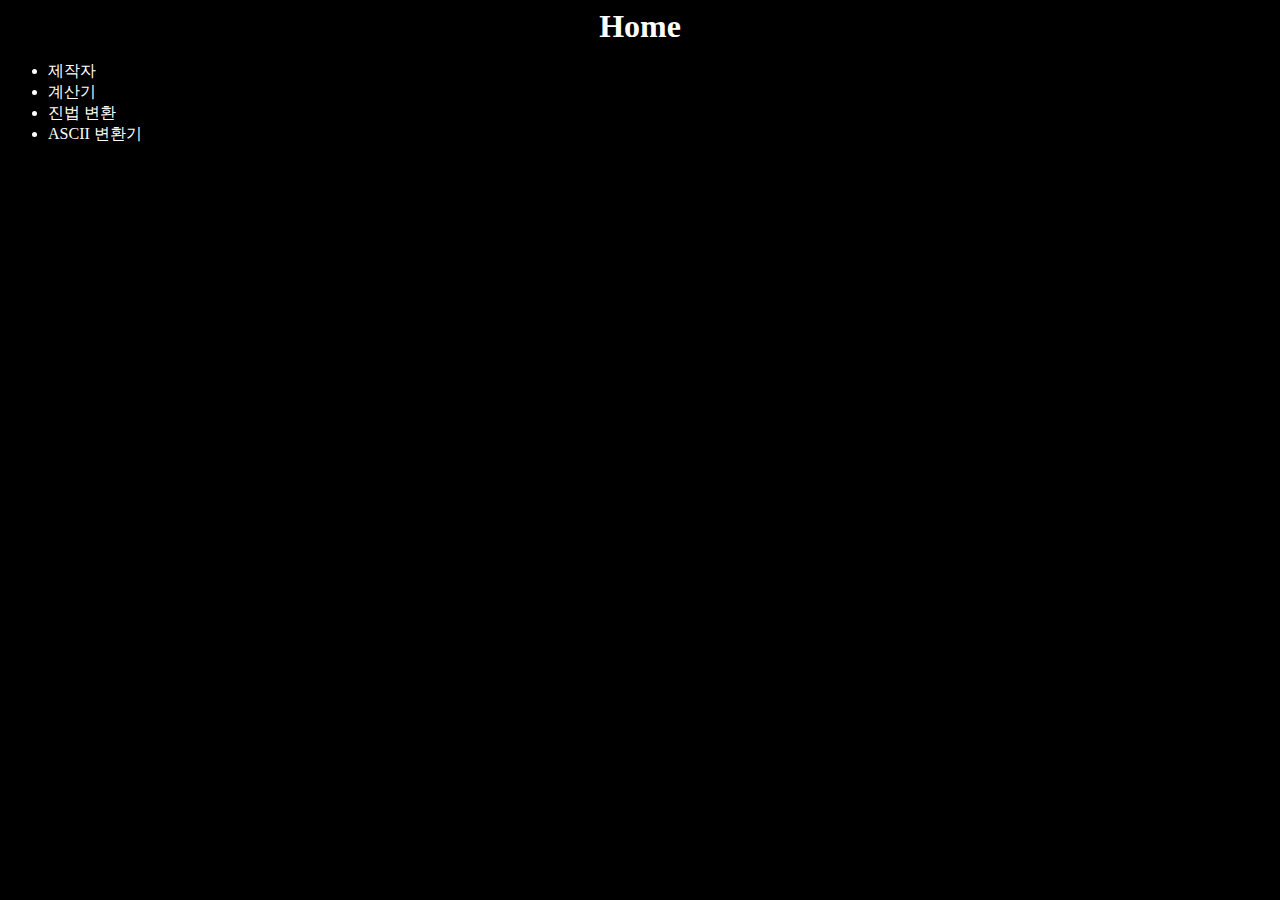
<file: index.html>
<!DOCTYPE html>
<head>
  <meta charset="UTF-8">
  <title>yelwhiltelow's HOUSE</title>
  <link rel="stylesheet" href="index_style.css">
</head>
<body>
  <h1><a href="index.html">Home</a></h1>
  <ul>
    <li><a href="dev.html">제작자</a></li>
    <li><a href="calc.html">계산기</a></li>
    <li><a href="brc.html">진법 변환</a></li>
    <li><a href="ascii.html">ASCII 변환기</a></li>
  </ul>
</body>
</html>
</file>
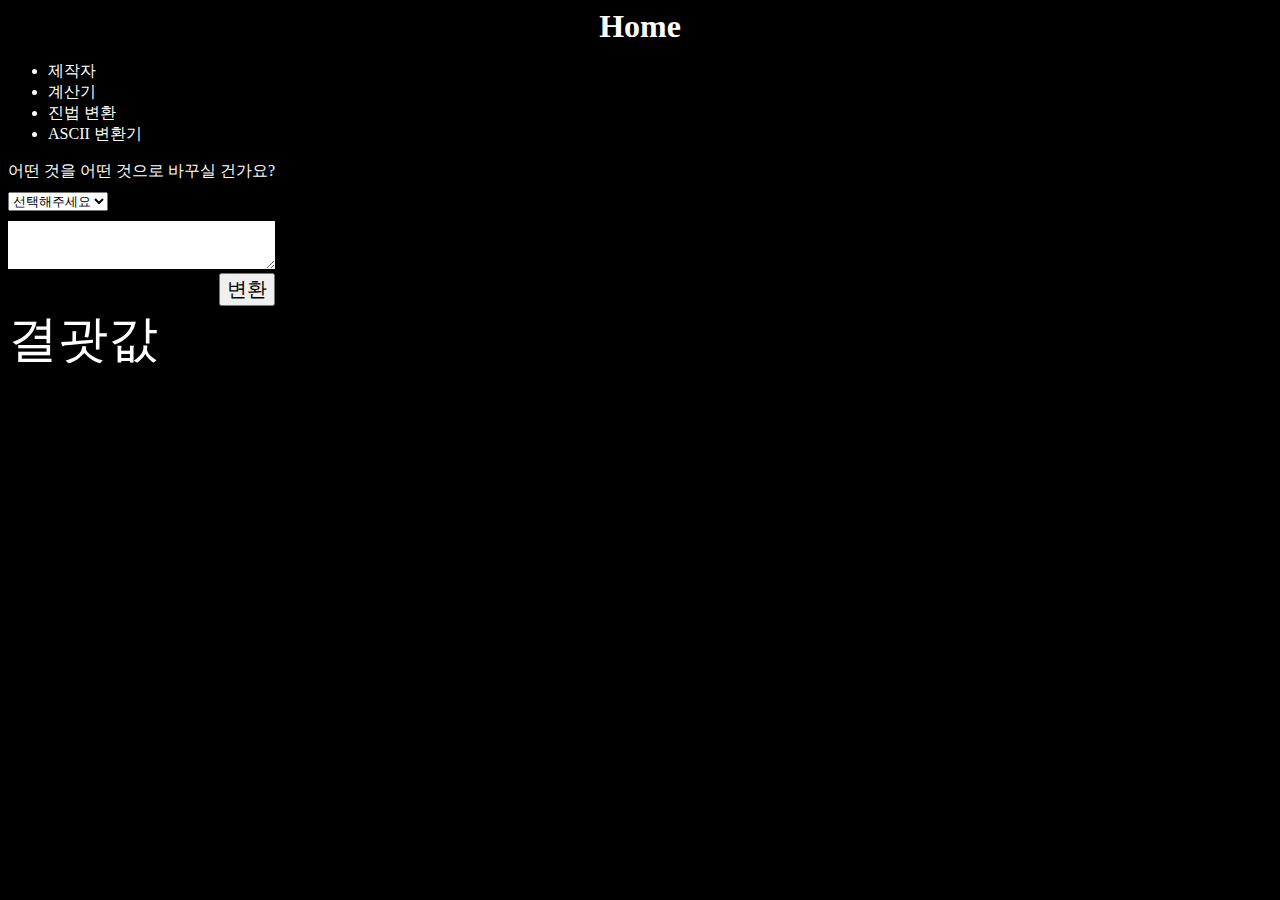
<file: ascii.html>
<!DOCTYPE html>
<head>
  <meta charset="UTF-8">
  <title>ASCII Converter</title>
  <link rel="stylesheet" href="ascii_style.css">
  <script src="ascii_script.js"></script>
</head>
<body>
  <h1><a href="index.html">Home</a></h1>
  <ul>
    <li><a href="dev.html">제작자</a></li>
    <li><a href="calc.html">계산기</a></li>
    <li><a href="brc.html">진법 변환</a></li>
    <li><a href="ascii.html">ASCII 변환기</a></li>
  </ul>
  <div id="changing_area">
    <label for="area">어떤 것을 어떤 것으로 바꾸실 건가요?</label><br>
    <select id="area" onchange="ChangeOptions()">
      <option value="non">선택해주세요</option>
      <option value="num_to_char">수를 문자로</option>
      <option value="char_to_num">문자를 수로</option>
    </select><br>
      <textarea id="pre"></textarea><br>
    <div id="button_area">
      <button id="change_button">변환</button>
    </div>
  </div>
  <div id="print">결괏값</div>
</body>
</html>
</file>
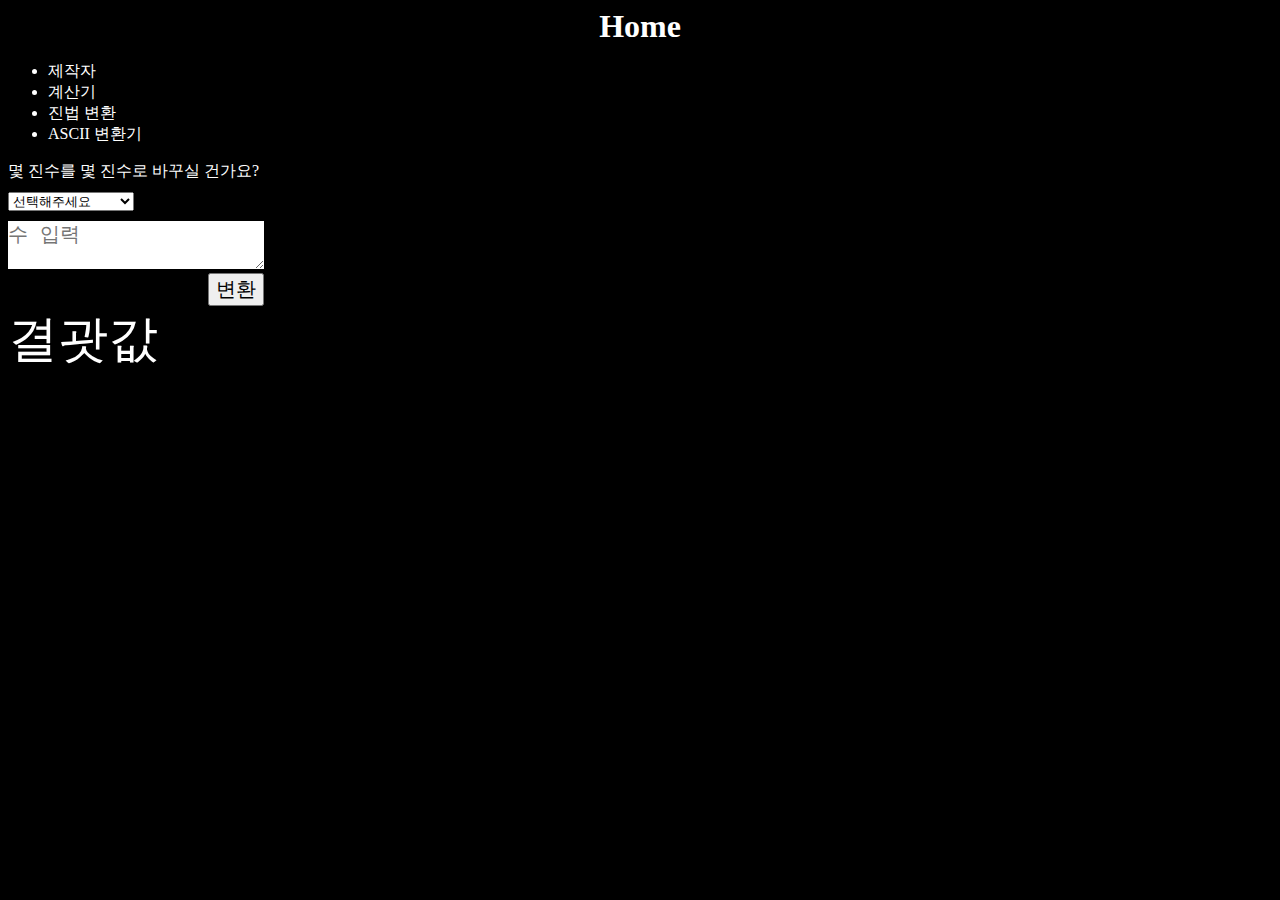
<file: brc.html>
<!DOCTYPE html>
<head>
  <meta charset="UTF-8">
  <title>Base Radix Converter</title>
  <link rel="stylesheet" href="brc_style.css">
  <script src="brc_script.js"></script>
</head>
<body>
  <h1><a href="index.html">Home</a></h1>
  <ul>
    <li><a href="dev.html">제작자</a></li>
    <li><a href="calc.html">계산기</a></li>
    <li><a href="brc.html">진법 변환</a></li>
    <li><a href="ascii.html">ASCII 변환기</a></li>
  </ul>
  <div id="changing_area">
    <label for="brc">몇 진수를 몇 진수로 바꾸실 건가요?</label><br>
    <select id="brc">
      <option value="non">선택해주세요</option>
      <option value="ten_to_two">10진수를 2진수로</option>
      <option value="two_to_ten">2진수를 10진수로</option>
    </select><br>
      <textarea id="pre" placeholder="수 입력"></textarea><br>
    <div id="button_area">
      <button id="change_button">변환</button>
    </div>
  </div>
  <div id="print">결괏값</div>
</body>
</html>
</file>
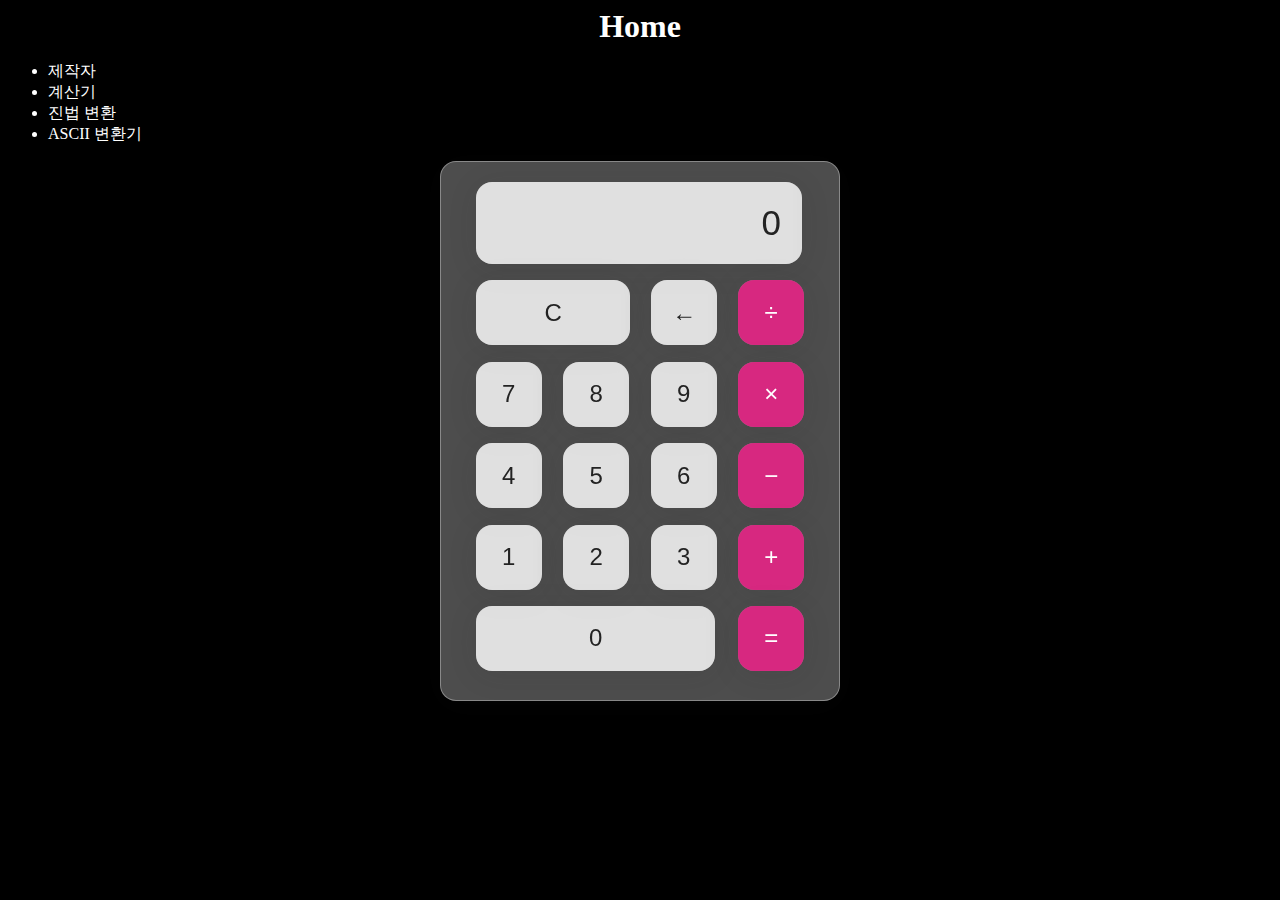
<file: calc.html>
<!DOCTYPE html>
<head>
  <meta charset="UTF-8">
  <title>Calculator</title>
  <link rel="stylesheet" href="calc_style.css">
</head>
<body>
  <h1><a href="index.html">Home</a></h1>
  <ul>
    <li><a href="dev.html">제작자</a></li>
    <li><a href="calc.html">계산기</a></li>
    <li><a href="brc.html">진법 변환</a></li>
    <li><a href="ascii.html">ASCII 변환기</a></li>
  </ul>
  <div class="cover">
    <div class="wrapper">
      <section class="screen">
        0
      </section>
      
      <section class="calc-buttons">
        <div class="calc-button-row">
          <button class="calc-button double">
            C
          </button>
          <button class="calc-button">
            &larr;
          </button>
          <button class="calc-button">
            &divide;
          </button>
        </div>
        
        <div class="calc-button-row">
          <button class="calc-button">
            7
          </button>
          <button class="calc-button">
            8
          </button>
          <button class="calc-button">
            9
          </button>
          <button class="calc-button">
            &times;
          </button>
        </div>
        
        <div class="calc-button-row">
          <button class="calc-button">
            4
          </button>
          <button class="calc-button">
            5
          </button>
          <button class="calc-button">
            6
          </button>
          <button class="calc-button">
            &minus;
          </button>
        </div>
        
        <div class="calc-button-row">
          <button class="calc-button">
            1
          </button>
          <button class="calc-button">
            2
          </button>
          <button class="calc-button">
            3
          </button>
          <button class="calc-button">
            &plus;
          </button>
        </div>
        
        <div class="calc-button-row">
          <button class="calc-button triple">
            0
          </button>
          <button class="calc-button">
            &equals;
          </button>
        </div>
      </section>
    </div>
  </div>
  
  <script src="calc_script.js"></script>
</body>
</html>
</file>
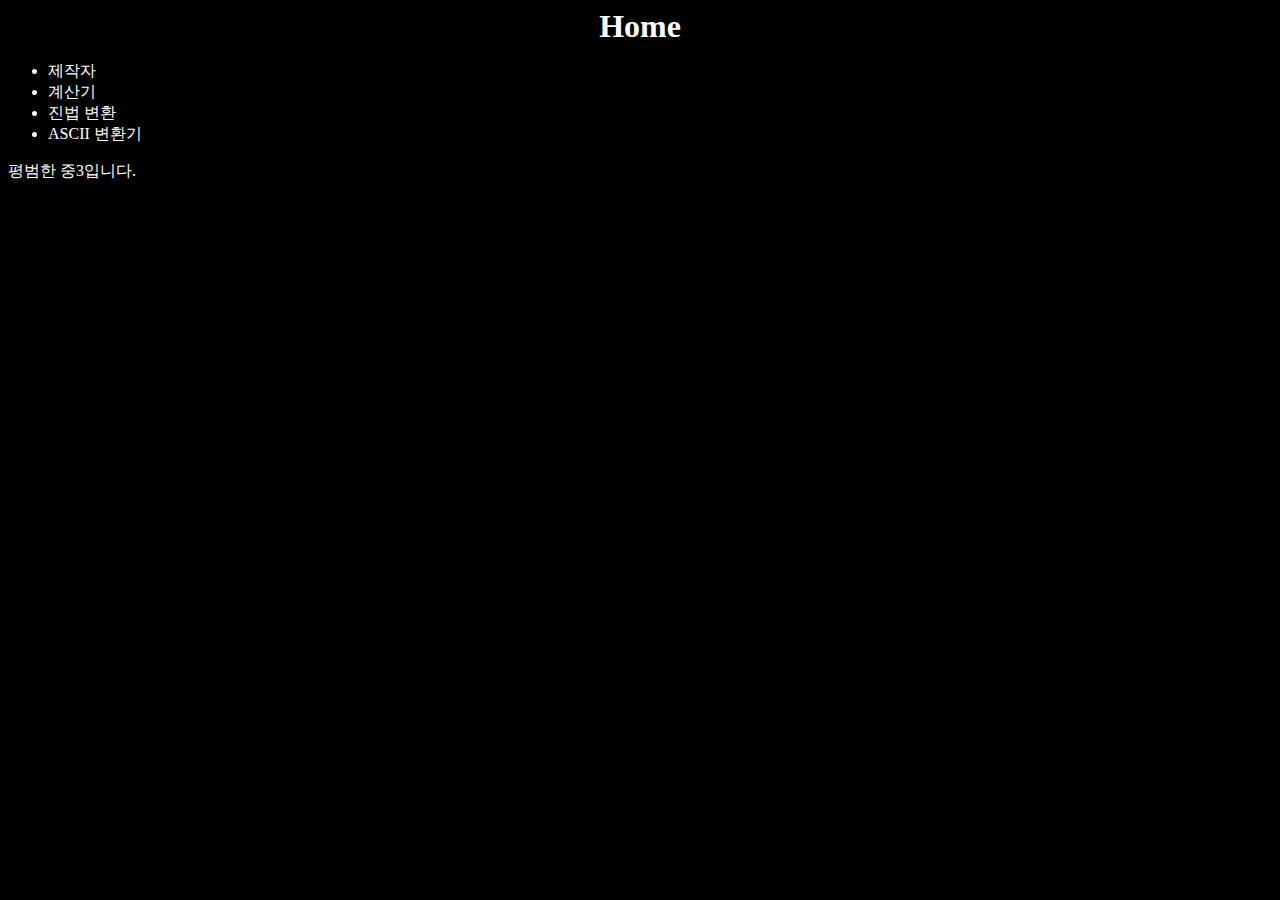
<file: dev.html>
<!DOCTYPE html>
<head>
  <meta charset="UTF-8">
  <title>About Me</title>
  <link rel="stylesheet" href="dev_style.css">
</head>
<body>
  <h1><a href="index.html">Home</a></h1>
  <ul>
    <li><a href="dev.html">제작자</a></li>
    <li><a href="calc.html">계산기</a></li>
    <li><a href="brc.html">진법 변환</a></li>
    <li><a href="ascii.html">ASCII 변환기</a></li>
  </ul>
  평범한 중3입니다.
</body>
</html>
</file>
<file: index_style.css>
h1 {
  text-align: center;
  margin: 0;
}
a {
  text-decoration: none;
  color: white;
}
body {
  color: white;
  background-color: black;
}
</file>
<file: ascii_style.css>
h1 {
  text-align: center;
  margin: 0;
}
a {
  text-decoration: none;
  color: white;
}

body {
  color: white;
  background-color: black;
}

div {
  color: white;
}

select {
  margin-top: 10px;
  margin-bottom: 10px;
}

textarea {
  font-size: 20px;
  margin: 0;
  padding: 0;
  border: 0;
  width:100%;
}

button {
  font-size: 20px;
}

#changing_area {
  display:inline-block
}

#button_area {
  text-align: right;
}

#print {
  font-size: 50px;
}
</file>
<file: brc_style.css>
h1 {
  text-align: center;
  margin: 0;
}
a {
  text-decoration: none;
  color: white;
}

body {
  color: white;
  background-color: black;
}

div {
  color: white;
}

select {
  margin-top: 10px;
  margin-bottom: 10px;
}

textarea {
  font-size: 20px;
  margin: 0;
  padding: 0;
  border: 0;
  width:100%;
}

button {
  font-size: 20px;
}

#changing_area {
  display:inline-block
}

#button_area {
  text-align: right;
}

#print {
  font-size: 50px;
}
</file>
<file: calc_style.css>
h1 {
  text-align: center;
  margin: 0;
}
a {
  text-decoration: none;
  color: white;
}

body {
  color: white;
  background-color: black;
}

html {
  box-sizing: border-box;
  height: 100%;
}

*,
*::before,
*::after {
  box-sizing: inherit;
}

.cover {
  align-items: center;
  display: flex;
  font-family: 'Dosis', sans-serif;
  font-display: swap;
  height: inherit;
  justify-content: center;
}

.wrapper {
  backdrop-filter: blur(5.5px);
  -webkit-backdrop-filter: blur(5.5px);
  border-radius: 16px;
  box-shadow: 0 4px 30px rgba(35, 35, 35, 0.1);
  color: #232323;
  backdrop-filter: blur(4px);
  -webkit-backdrop-filter: blur(4px);
  background: rgba(255, 255, 255, 0.30);
  border: 1px solid rgba(255, 255, 255, 0.34);
  flex-basis: 400px;
  height: 540px;
  padding: 20px 35px;
}

.screen {
  backdrop-filter: blur(5.5px);
  -webkit-backdrop-filter: blur(5.5px);
  background: rgba(255, 255, 255, 0.75);
  border: 1px solid rgba(255, 255, 255, 0.01);
  border-radius: 16px;
  box-shadow: 0 4px 30px rgba(35, 35, 35, 0.1);
  color: #232323;
  font-size: 35px;
  overflow: auto;
  padding: 20px;
  text-align: right;
  width: 326px;
}

.calc-button-row {
  display: flex;
  justify-content: space-between;
  margin: 5% 0;
}

.calc-button {
  backdrop-filter: blur(5.5px);
  -webkit-backdrop-filter: blur(5.5px);
  background: rgba(255, 255, 255, 0.75);
  border: 1px solid rgba(255, 255, 255, 0.01);
  border-radius: 16px;
  box-shadow: 0 4px 30px rgba(35, 35, 35, 0.1);
  color: #232323;
  flex-basis: 20%;
  font-family: inherit;
  font-size: 24px;
  height: 65px;
}

.calc-button:hover {
  background-color: inherit;
}

.calc-button:last-child {
  backdrop-filter: blur(5.5px);
  -webkit-backdrop-filter: blur(5.5px);
  background: rgba(255, 255, 255, 0.75);
  border: 1px solid rgba(255, 255, 255, 0.01);
  border-radius: 16px;
  box-shadow: 0 4px 30px rgba(35, 35, 35, 0.1);
  color: #fff;
  background: #d72880;
}

.calc-button:last-child:hover {
  background-color: inherit;
  color: inherit;
}

.calc-button:active {
  background-color: #ffef78;
}

.double {
  flex-basis: 47%;
}

.triple {
  flex-basis: 73%;
}
</file>
<file: dev_style.css>
h1 {
  text-align: center;
  margin: 0;
}
a {
  text-decoration: none;
  color: white;
}
body {
  color: white;
  background-color: black;
}
</file>
